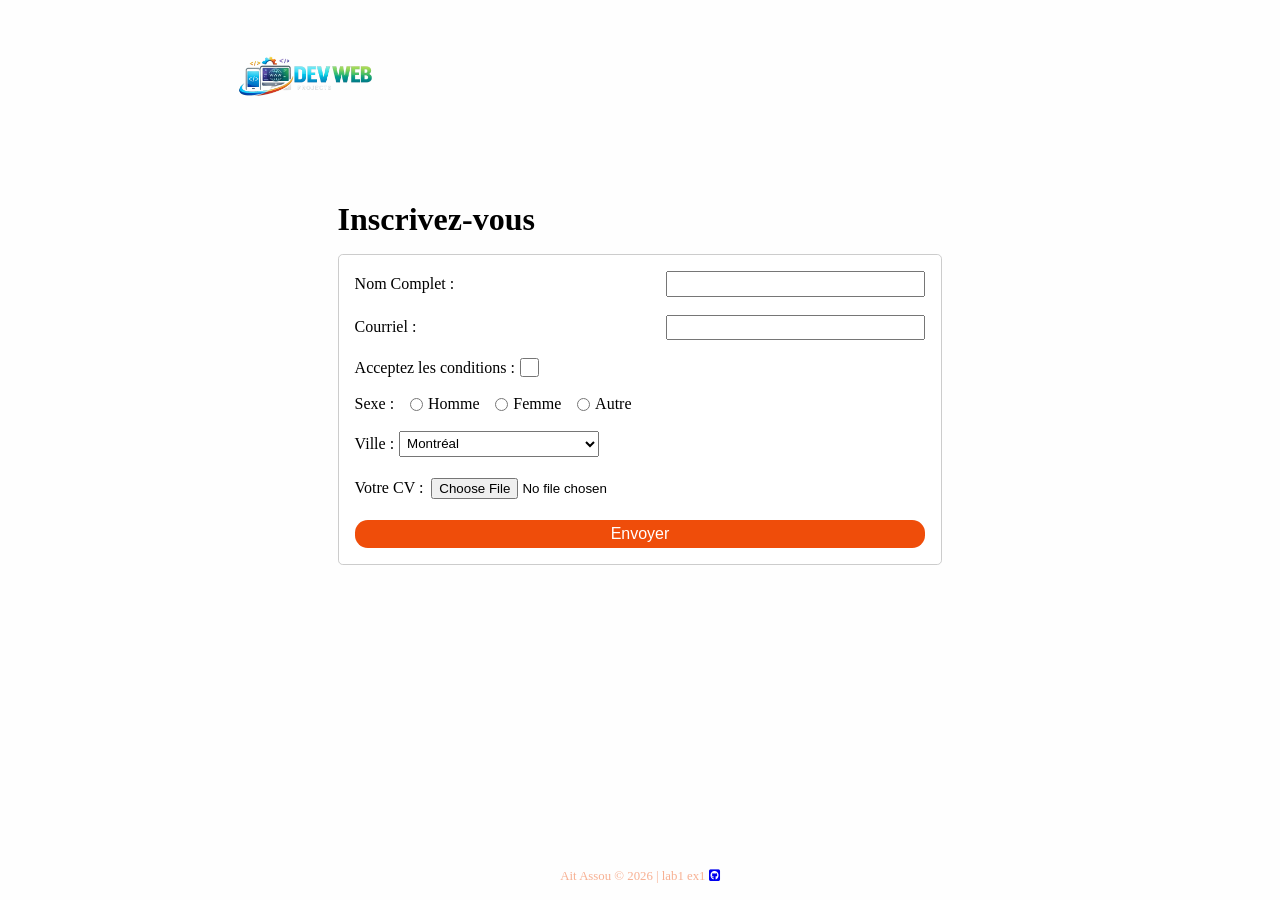
<file: _ex1/index.html>
<!DOCTYPE html>
<html lang="fr">
<head>
    <meta charset="UTF-8">
    <meta name="viewport" content="width=device-width, initial-scale=1.0">
    <title>ex1 | lab1 | cours1-4</title>
    <link
  rel="stylesheet" href="https://cdnjs.cloudflare.com/ajax/libs/font-awesome/6.5.2/css/all.min.css" />
    <link rel="stylesheet" href="./css/styles.css">
</head>
<body>
    <div class="container">
        <header>
            <img width="200"  src="./images/logo.png" alt="logo">
        </header>
    <main>
        <h1>Inscrivez-vous</h1>
    <form action="#">
        <label>
            <span>Nom Complet :</span>
            <input type="text" name="name" size="30" maxlength="100">
        </label>
        <br>

        <label>
            <span>Courriel :</span>
            <input type="email" name="email" size="30" maxlength="100">
        </label>
        <br>

        <label id="label-checkbox-condition">
            <span>Acceptez les conditions :</span>
            <input type="checkbox" name="approbation" value="approuvé"> 
        </label>
        <br>

        <div id="radios-wrapper"><span>Sexe :</span>
            <div class="radio-wrapper"><input type="radio" name="genre" value="Homme"> <span>Homme</span></div>
            <div class="radio-wrapper"><input type="radio" name="genre" value="Femme"> <span>Femme</span></div>
            <div class="radio-wrapper"><input type="radio" name="genre" value="Autre" > <span>Autre</span></div>
        </div>
        <br>

          <label id="villes-wrapper" for="ville">
            <span>Ville :</span>
            <select name="ville" id="ville">
                <option value="Montréal">Montréal</option>
                <option value="Québec">Québec</option>
                <option value="Sherbrook">Sherbrook</option>
                <option value="Trois-rivières">Trois-rivières</option>
                <option value="Sept-îles">Sept-îles</option>
                <option value="Alma">Alma</option>
                <option value="Rimouski">Rimouski</option>
                <option value="Baie-Comeau">Baie-Comeau</option>
                <option value="Val-D'or">Val-D'or</option>
          </select>
          </label>
          <br>

        <label id="cv-upload">
            <span>Votre CV :</span>
            <input type="file" name="name" size="30" accept=".doc, .pdf">
        </label>
        <br>

        <input id="envoyer" type="button" value="Envoyer">
          


    </form>
    </main>
    <footer>
                    <p>Ait Assou &copy; 2026 | lab1 ex1  <a href="https://github.com/ait-assou/laboratoire1cours1-4.git"><i class="fa-brands fa-square-github"></i></a></p>

    </footer>
    </div>
</body>
</html>
</file>
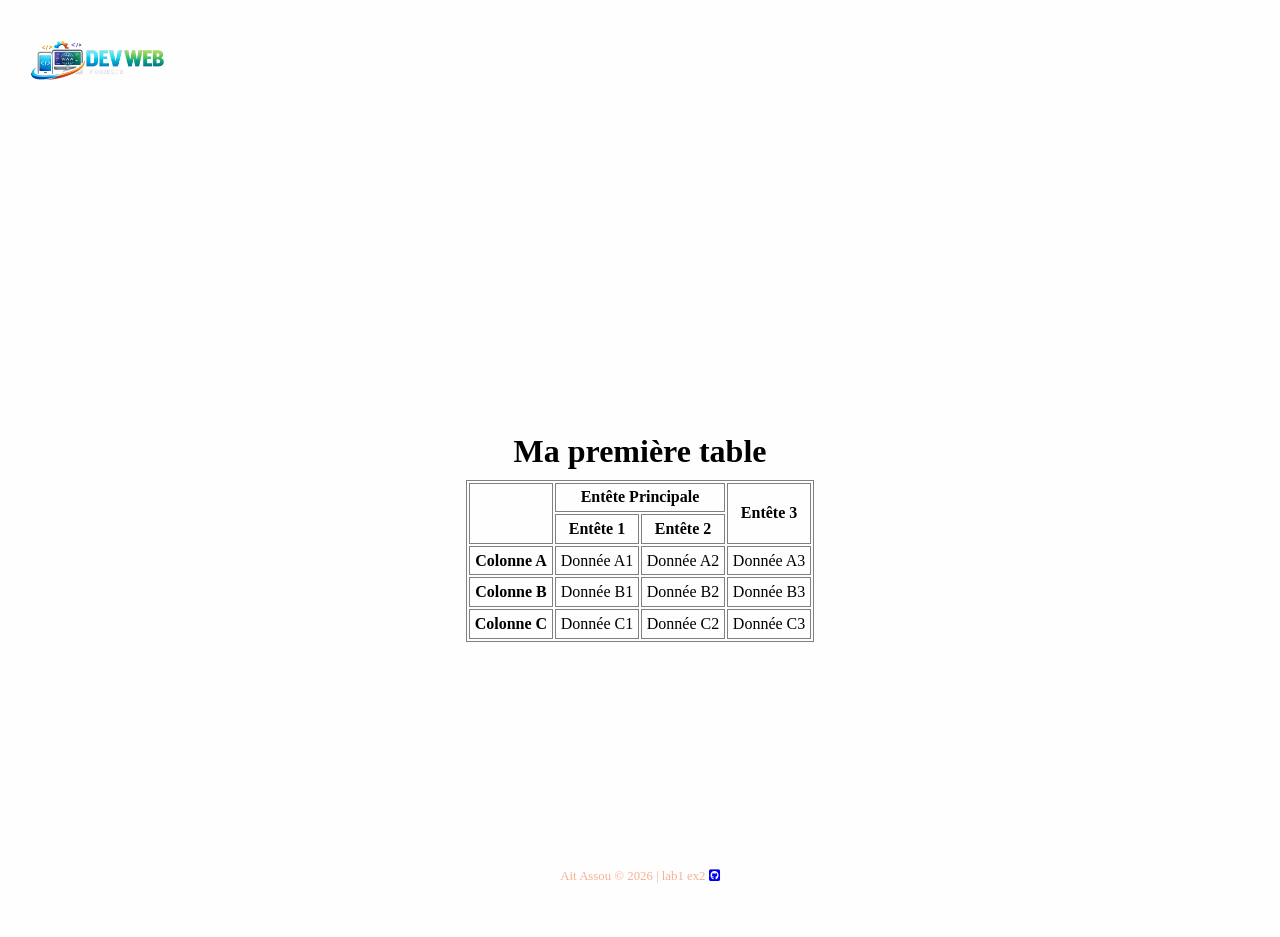
<file: _ex2/index.html>
<!DOCTYPE html>
<html lang="en">
<head>
    <meta charset="UTF-8">
    <meta name="viewport" content="width=device-width, initial-scale=1.0">
    <title>ex2 | lab1 | cours1-4</title>
        <link rel="stylesheet" href="https://cdnjs.cloudflare.com/ajax/libs/font-awesome/6.5.2/css/all.min.css" />

    <link rel="stylesheet" href="./css/styles.css">
</head>
<body >
    <header>
        <img width="200" src="./images/logo.png" alt="">
    </header>
    <main>
        <h1>Ma première table</h1>
        <table border="1">
            <thead>
                <th rowspan="2"></th>
                <th colspan="2">Entête Principale</th>
                
                <th rowspan="2">Entête 3</th>
                <tr><th>Entête 1</th>
                <th>Entête 2</th></tr>
            </thead>
            <tbody>
                <tr>
                    <th>Colonne A</th>
                    <td>Donnée A1</td>
                    <td>Donnée A2</td>
                    <td>Donnée A3</td>
                </tr>
                <tr>
                    <th>Colonne B</th>
                    <td>Donnée B1</td>
                    <td>Donnée B2</td>
                    <td>Donnée B3</td>
                </tr>
                <tr>
                    <th>Colonne C</th>
                    <td>Donnée C1</td>
                    <td>Donnée C2</td>
                    <td>Donnée C3</td>
                </tr>
                
            </tbody>
        </table>
    </main>

    <footer>
            <p>Ait Assou &copy; 2026 | lab1 ex2  <a href="https://github.com/ait-assou/laboratoire1cours1-4.git"><i class="fa-brands fa-square-github"></i></a></p>
    </footer>
</body>
</html>
</file>
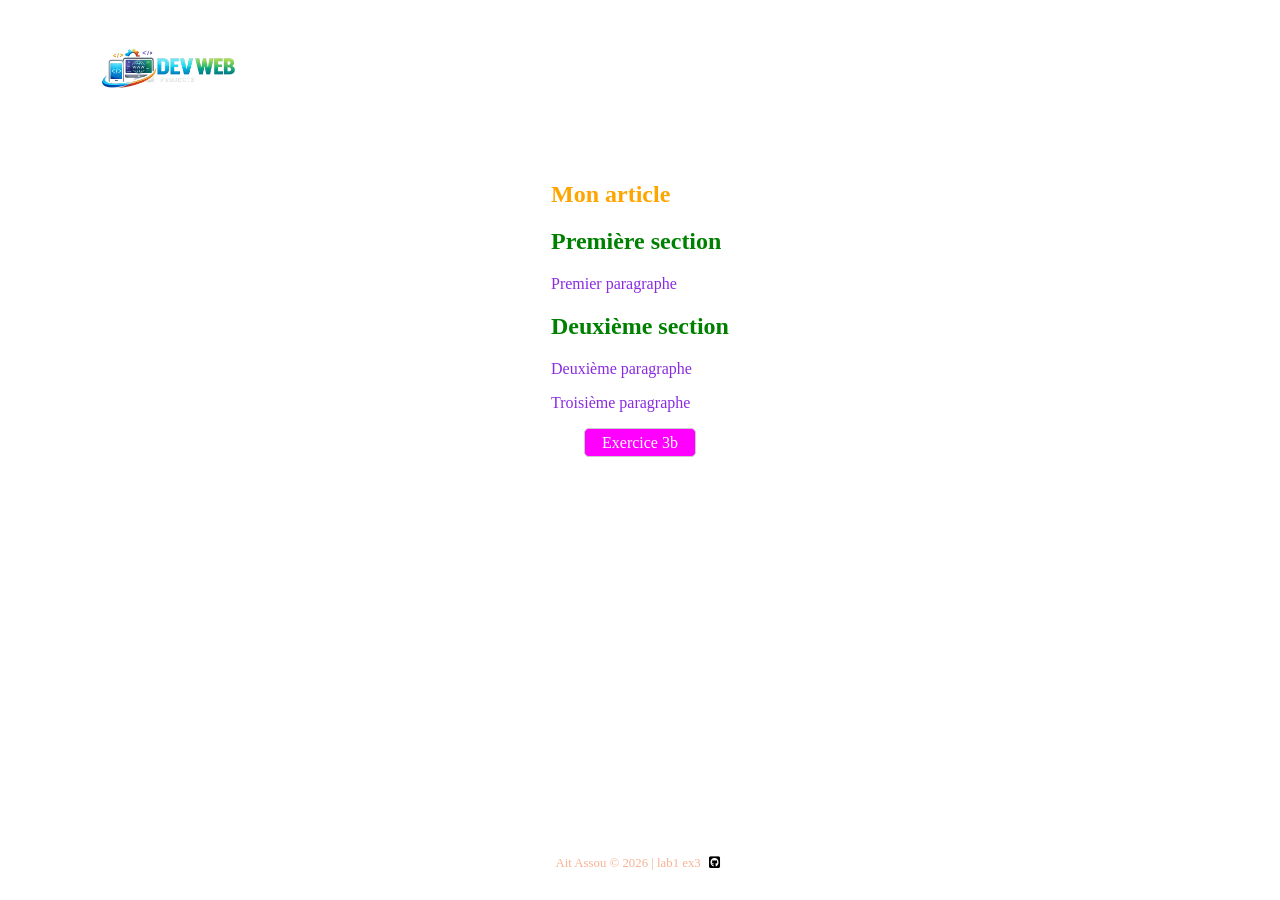
<file: _ex3/index.html>
<!DOCTYPE html>
<html lang="en">
<head>
    <meta charset="UTF-8">
    <meta name="viewport" content="width=device-width, initial-scale=1.0">
    <title>ex2 | lab1 | cours1-4</title>
    <link
  rel="stylesheet" href="https://cdnjs.cloudflare.com/ajax/libs/font-awesome/6.5.2/css/all.min.css" />
    
  <link rel="stylesheet" href="./css/footer.css">
    <style>
        h1 {
            color: orange;
        }

        h2 {
            color: green;
        }

        p {
            color: blueviolet;
        }

        a {
            text-decoration: none;
            border: 1px solid #ccc;
            padding: 0.3rem;
            background-color: magenta;
            color: #fff;
            border-radius: 0.3rem;
            width: 100px;
            text-align: center;
        }

        .container {
            max-width: 90%;
            margin: 0 auto;
        }

        main {
            width: 100%;
            margin: 1rem auto;
            display: flex;
            flex-direction: column;
            align-items: center;
        }

        
    </style>
</head>
<body>
    <div class="container">
        <header>
        <img width="200"  src="./images/logo.png" alt="logo">
    </header>
    <main>
        <article>
        <h1>Mon article</h1>
        <section>
            <h2>Première section</h2>
            <p>Premier paragraphe</p>
        </section>
        <section>
            <h2>Deuxième section</h2>
            <p>Deuxième paragraphe</p>
            <p>Troisième paragraphe</p>
        </section>
    </article>
    <a href="_ex3_b.html">Exercice 3b</a>
    </main>

    

    <footer>
            <p>Ait Assou &copy; 2026 | lab1 ex3  <a href="https://github.com/ait-assou/laboratoire1cours1-4.git"><i class="fa-brands fa-square-github"></i></a></p>

    </footer>
    </div>
</body>
</html>
</file>
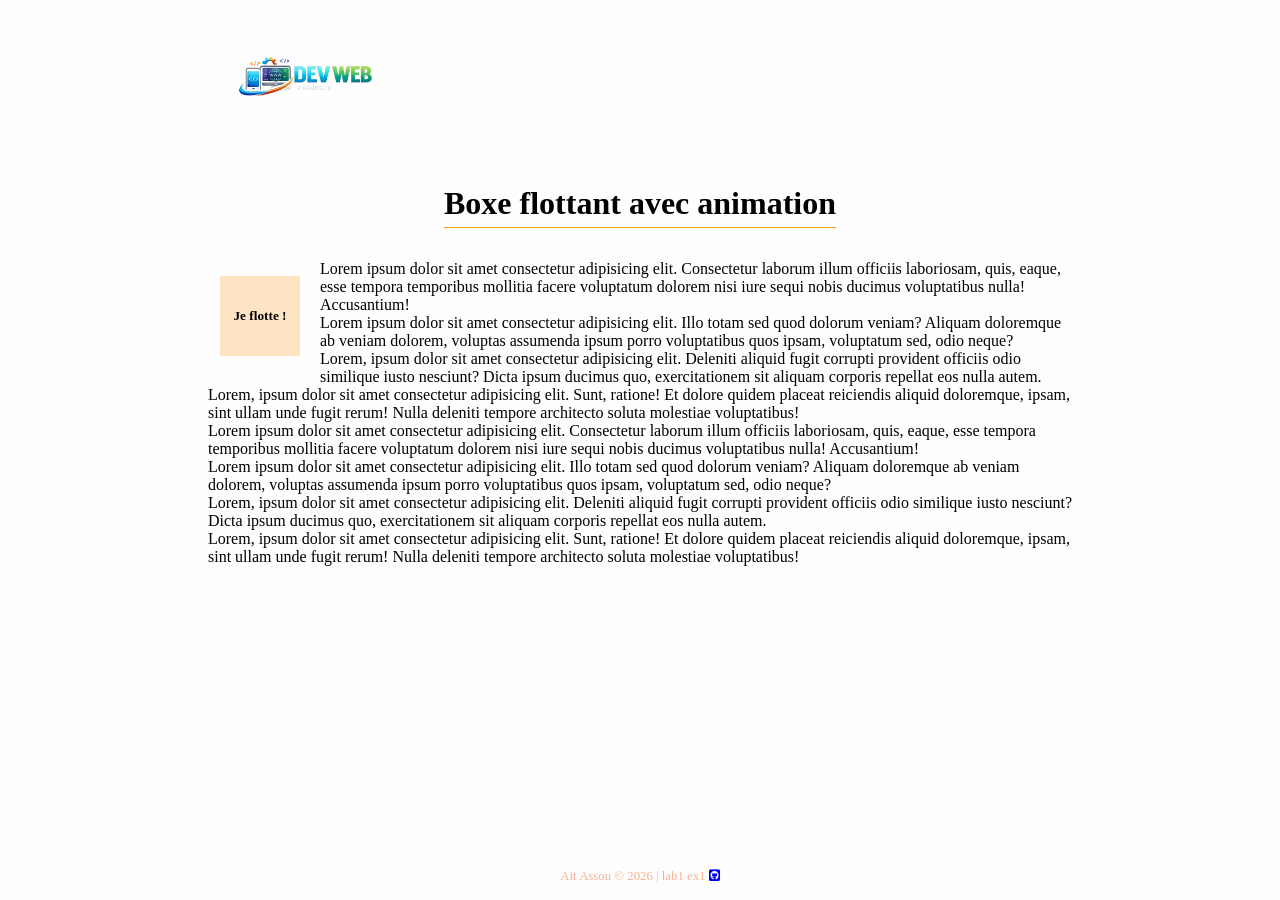
<file: _ex4/index.html>
<!DOCTYPE html>
<html lang="en">
<head>
    <meta charset="UTF-8">
    <meta name="viewport" content="width=device-width, initial-scale=1.0">
    <title>ex4 | lab1 | cours1-4</title>
    <link
  rel="stylesheet" href="https://cdnjs.cloudflare.com/ajax/libs/font-awesome/6.5.2/css/all.min.css" />
    
    <style>
        * {
        padding: 0;
        margin: 0;
        box-sizing: border-box;
}

        body {
            background-color: #fefefe;
        }

        .container {
            width: 70%;
            margin: 0 auto;
            padding: 1rem;
        }

        h1 {
            text-align: center;
            padding-bottom: 0.3rem;
            width: fit-content;
            margin: 2rem auto;
            border-bottom: 1px solid orange;
        }

        h1::after {
            content: "";
            display: block;
            
            
            
        }
        #boite-flottante {
            width: 5rem;
            height: 5rem;
            background-color: bisque;
            margin: 1rem;
            float:left;
            z-index: 0;
            animation: bouger 5s infinite alternate-reverse;
            transform: translateX(-5%);

            display: grid;
            place-items: center;
            
        }

        @keyframes bouger {
            from 0% {
                margin-left: 1rem;
                margin-top: 10rem;
            }
            50% {
                margin-top: 5rem;
                margin-left: 10rem;
                /* transform: translateY(-50%); */
            }


            100% {
                margin-top: 1rem;
                margin-left: 1rem;
            } 
        }


        footer {
            position: absolute;
            bottom: 1rem;
            left: 50%;
            transform: translateX(-50%);
        }

        .hide {
            background-color: red;
        }

footer p {
    text-align: center;
    color: #ef4d0a70;
    font-size: 0.8rem;
}


        @media screen and (max-width: 768px) {
            .container {
                width: 100%;
        }

        main {
            width: 100%;
        }
}


    </style>
</head>
<body>
    <div class="container">
        <header>
        <img width="200"  src="./images/logo.png" alt="logo">
    </header>
    <main>
        <h1>Boxe flottant avec animation</h1>
        <div id="boite-flottante">
            <h5>Je flotte !</h5>
        </div>
        <section>
            <article>
                <p>Lorem ipsum dolor sit amet consectetur adipisicing elit. Consectetur laborum illum officiis laboriosam, quis, eaque, esse tempora temporibus mollitia facere voluptatum dolorem nisi iure sequi nobis ducimus voluptatibus nulla! Accusantium!</p>
        <p>Lorem ipsum dolor sit amet consectetur adipisicing elit. Illo totam sed quod dolorum veniam? Aliquam doloremque ab veniam dolorem, voluptas assumenda ipsum porro voluptatibus quos ipsam, voluptatum sed, odio neque?</p>
        <p>Lorem, ipsum dolor sit amet consectetur adipisicing elit. Deleniti aliquid fugit corrupti provident officiis odio similique iusto nesciunt? Dicta ipsum ducimus quo, exercitationem sit aliquam corporis repellat eos nulla autem.</p>
        <p>Lorem, ipsum dolor sit amet consectetur adipisicing elit. Sunt, ratione! Et dolore quidem placeat reiciendis aliquid doloremque, ipsam, sint ullam unde fugit rerum! Nulla deleniti tempore architecto soluta molestiae voluptatibus!</p>
            </article>

            <article>
                <p>Lorem ipsum dolor sit amet consectetur adipisicing elit. Consectetur laborum illum officiis laboriosam, quis, eaque, esse tempora temporibus mollitia facere voluptatum dolorem nisi iure sequi nobis ducimus voluptatibus nulla! Accusantium!</p>
        <p>Lorem ipsum dolor sit amet consectetur adipisicing elit. Illo totam sed quod dolorum veniam? Aliquam doloremque ab veniam dolorem, voluptas assumenda ipsum porro voluptatibus quos ipsam, voluptatum sed, odio neque?</p>
        <p>Lorem, ipsum dolor sit amet consectetur adipisicing elit. Deleniti aliquid fugit corrupti provident officiis odio similique iusto nesciunt? Dicta ipsum ducimus quo, exercitationem sit aliquam corporis repellat eos nulla autem.</p>
        <p>Lorem, ipsum dolor sit amet consectetur adipisicing elit. Sunt, ratione! Et dolore quidem placeat reiciendis aliquid doloremque, ipsam, sint ullam unde fugit rerum! Nulla deleniti tempore architecto soluta molestiae voluptatibus!</p>
            </article>
        </section>

    </main>

    <footer>
            <p>Ait Assou &copy; 2026 | lab1 ex1  <a href="https://github.com/ait-assou/laboratoire1cours1-4.git"><i class="fa-brands fa-square-github"></i></a></p>

    </footer>
    </div>

</body>
</html>
</file>
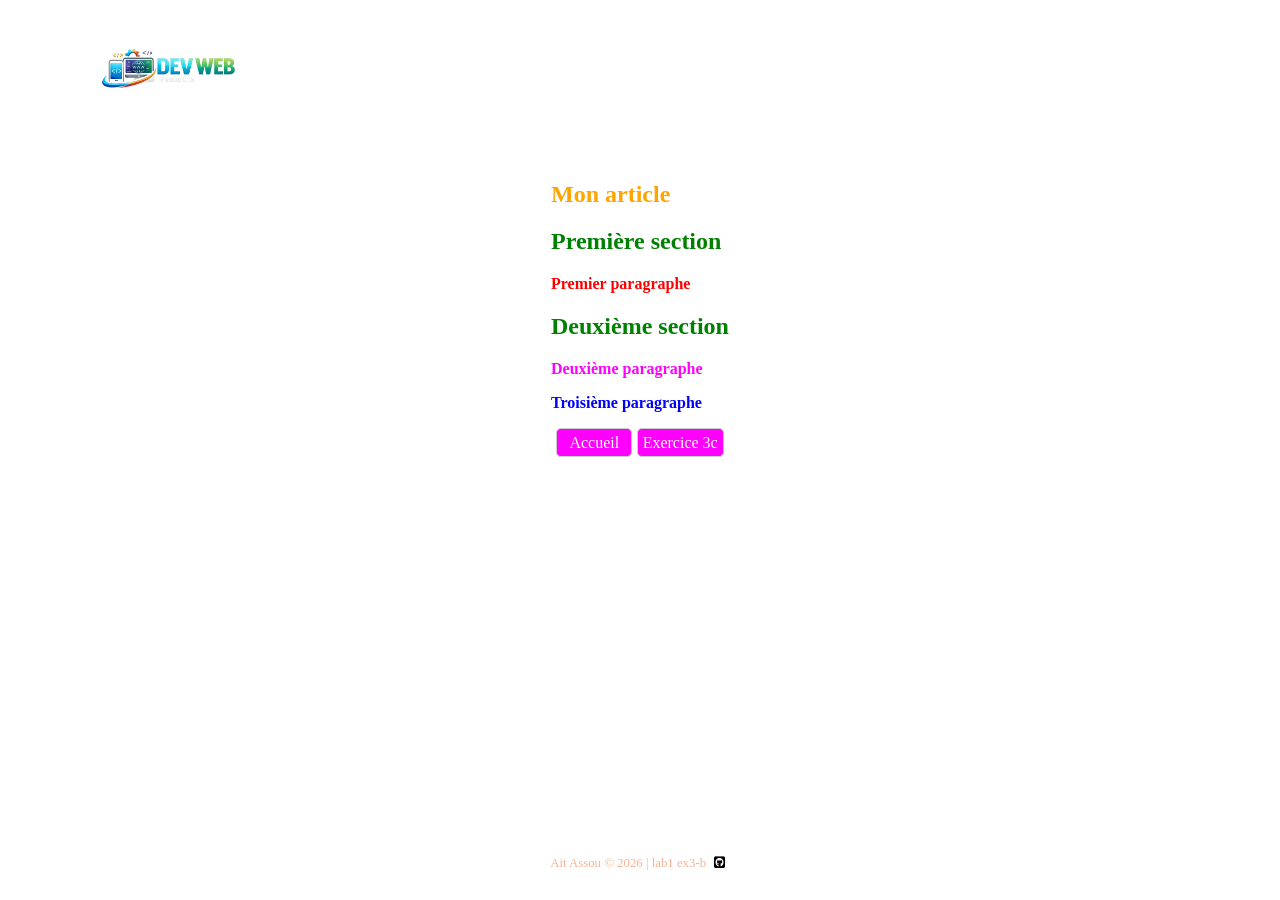
<file: _ex3/_ex3_b.html>
<!DOCTYPE html>
<html lang="en">
<head>
    <meta charset="UTF-8">
    <meta name="viewport" content="width=device-width, initial-scale=1.0">
    <title>ex2 | lab1 | cours1-4</title>
   <link rel="stylesheet" href="https://cdnjs.cloudflare.com/ajax/libs/font-awesome/6.5.2/css/all.min.css" />
    <link rel="stylesheet" href="./css/footer.css">
    <style>
        h1 {
            color: orange;
        }

        h2 {
            color: green;
        }

        #p1 {
            color: red;
            font-weight: 700;
        }

        #p2 {
            color: magenta;
            font-weight: 700;
        }

        #p3 {
            color: blue;
            font-weight: 700;
        }

        a {
            text-decoration: none;
            border: 1px solid #ccc;
            padding: 0.3rem;
            background-color: magenta;
            color: #fff;
            border-radius: 0.3rem;
            min-width: 4rem;
            text-align: center;
        }

        .row {
            display: flex;
            justify-content: flex-start;
            align-items: center;
            column-gap: 0.3rem;
        }

        .container {
            max-width: 90%;
            margin: 0 auto;

        }

        main {
            width: 100%;
            margin: 1rem auto;
            display: flex;
            flex-direction: column;
            align-items: center;
        }

    </style>
</head>
<body>

    <div class="container">
        <header>
        <img width="200"  src="./images/logo.png" alt="logo">
    </header>
    <main>
        <article>
        <h1>Mon article</h1>
        <section>
            <h2>Première section</h2>
            <p id="p1">Premier paragraphe</p>
        </section>
        <section>
            <h2>Deuxième section</h2>
            <p id="p2">Deuxième paragraphe</p>
            <p id="p3">Troisième paragraphe</p>
        </section>
    </article>

    <div class="row">
        <a href="index.html">Accueil</a>
        <a href="_ex3_c.html">Exercice 3c</a>
    </div>
    </main>

    <footer>
            <p>Ait Assou &copy; 2026 | lab1 ex3-b  <a href="https://github.com/ait-assou/laboratoire1cours1-4.git"><i class="fa-brands fa-square-github"></i></a></p>
    </footer>
    </div>
</body>
</html>
</file>
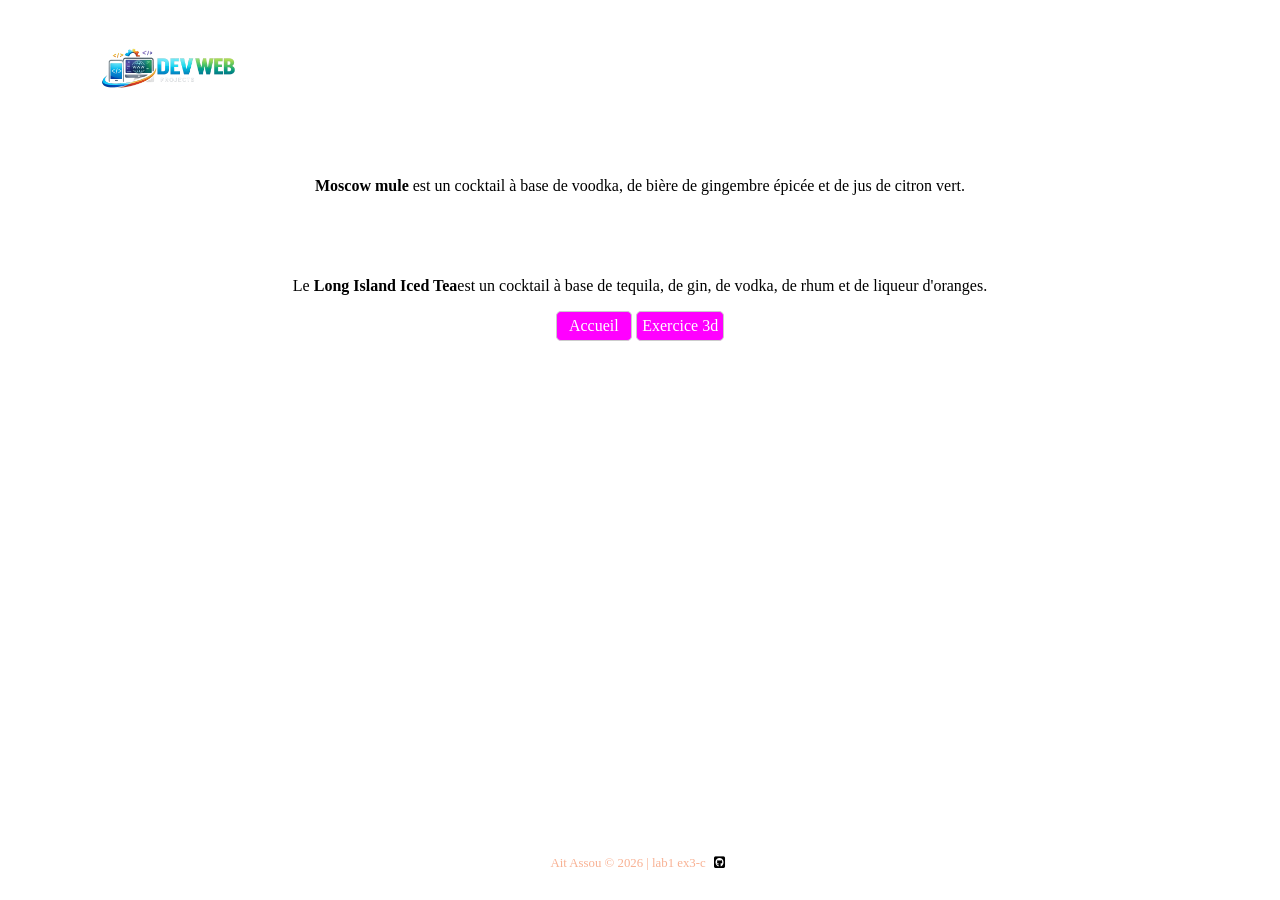
<file: _ex3/_ex3_c.html>
<!DOCTYPE html>
<html lang="en">
<head>
    <meta charset="UTF-8">
    <meta name="viewport" content="width=device-width, initial-scale=1.0">
    <title>EX3 C</title>
    <link rel="stylesheet" href="https://cdnjs.cloudflare.com/ajax/libs/font-awesome/6.5.2/css/all.min.css" />
    <link rel="stylesheet" href="./css/footer.css">
    <style>
        #hidden {
            /* display: none; */
            visibility: hidden;
        }

        
        a {
            text-decoration: none;
            border: 1px solid #ccc;
            padding: 0.3rem;
            background-color: magenta;
            color: #fff;
            border-radius: 0.3rem;
            min-width: 4rem;
            text-align: center;
        }

        .row {
            display: flex;
            justify-content: flex-start;
            align-items: center;
            column-gap: 0.3rem;
        }

        .container {
            max-width: 90%;
            margin: 0 auto;

        }

        main {
            width: 100%;
            margin: 1rem auto;
            display: flex;
            flex-direction: column;
            align-items: center;
        }


    </style>
</head>
<body>

     <div class="container">
        <header>
        <img width="200"  src="./images/logo.png" alt="logo">
    </header>


    <main>
        <p>
        <strong>Moscow mule</strong> est un cocktail à base de voodka, de bière de gingembre épicée et de jus de citron vert.
    </p>

    <p id="hidden">Un <strong>French Connection</strong>est un cocktail composé de parts égales de cognac et d'amaretto.</p>

    <p>Le <strong>Long Island Iced Tea</strong>est un cocktail à base de tequila, de gin, de vodka, de rhum et de liqueur d'oranges.</p>

    <div class="row">
        <a href="index.html">Accueil</a>
        <a href="_ex3_d.html">Exercice 3d</a>
    </div>
    </main>

    <footer>
            <p>Ait Assou &copy; 2026 | lab1 ex3-c  <a href="https://github.com/ait-assou/laboratoire1cours1-4.git"><i class="fa-brands fa-square-github"></i></a></p>
    </footer>
     </div>
</body>
</html>
</file>
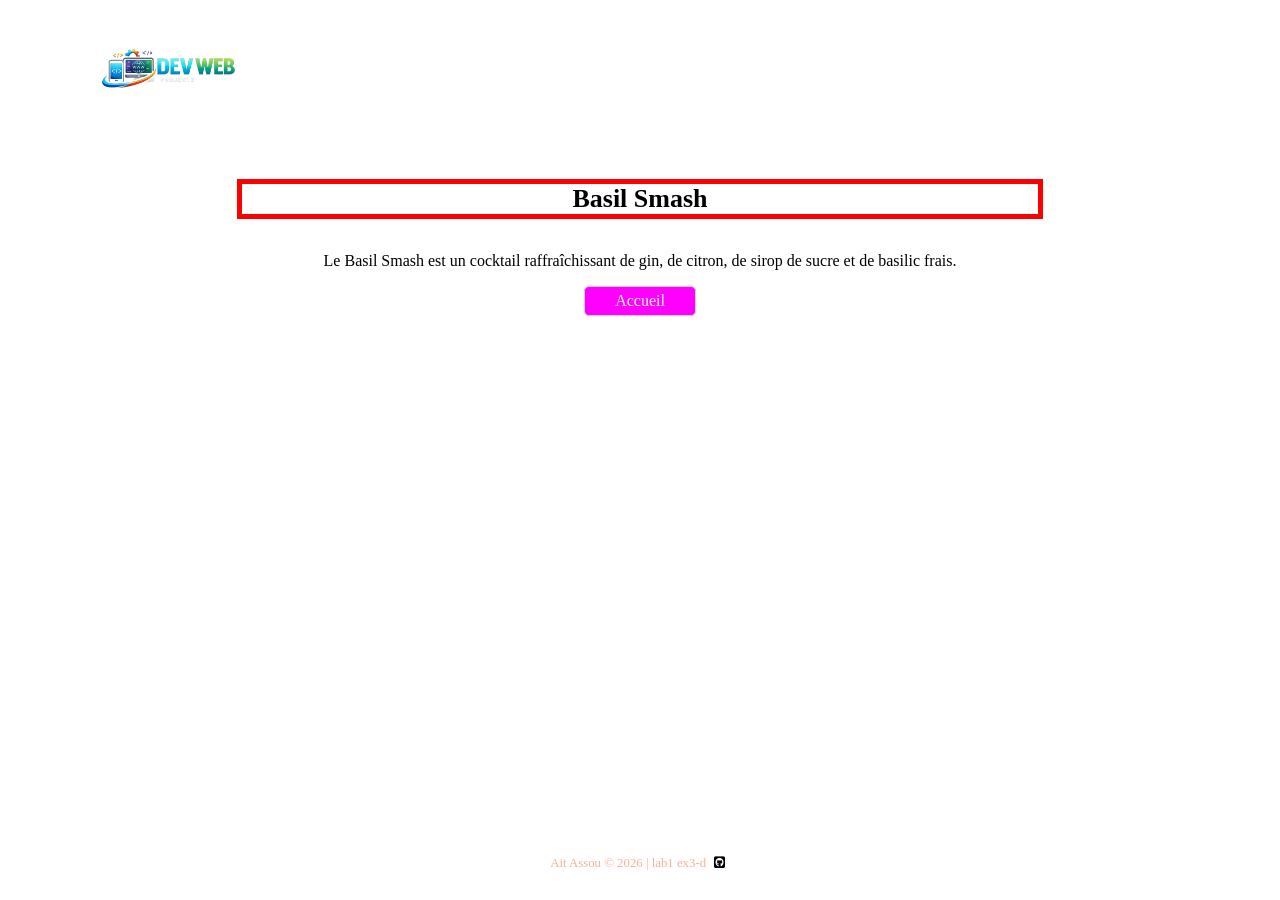
<file: _ex3/_ex3_d.html>
<!DOCTYPE html>
<html lang="en">
<head>
    <meta charset="UTF-8">
    <meta name="viewport" content="width=device-width, initial-scale=1.0">
    <title>EX3 D</title>
    <link rel="stylesheet" href="https://cdnjs.cloudflare.com/ajax/libs/font-awesome/6.5.2/css/all.min.css" />
    <link rel="stylesheet" href="./css/footer.css">

    <style>
       h1 {
        font-size: 26px;
        border: 5px solid red;
        text-align: center;
        width: 100%;
       }
        
        a {
            text-decoration: none;
            border: 1px solid #ccc;
            padding: 0.3rem;
            background-color: magenta;
            color: #fff;
            border-radius: 0.3rem;
            width: 100px;
            text-align: center;
        }

        .container {
            max-width: 90%;
            margin: 0 auto;

        }

        main {
            width: 70%;
            margin: 1rem auto;
            display: flex;
            flex-direction: column;
            align-items: center;
        }
    </style>
</head>
<body>

     <div class="container">
        <header>
        <img width="200"  src="./images/logo.png" alt="logo">
    </header>

    <main>
        <h1>Basil Smash</h1>
    <p>Le Basil Smash est un cocktail raffraîchissant de gin, de citron, de sirop de sucre et de basilic frais.</p>
    
        <a href="index.html">Accueil</a>
    </div>
    </main>

    <footer>
            <p>Ait Assou &copy; 2026 | lab1 ex3-d  <a href="https://github.com/ait-assou/laboratoire1cours1-4.git"><i class="fa-brands fa-square-github"></i></a></p>
    </footer>
     </div>
</body>
</html>
</file>
<file: _ex1/css/styles.css>
* {
    padding: 0;
    margin: 0;
    box-sizing: border-box;
}

body {
    background-color: #fefefe;
}

.container {
    width: 70%;
    margin: 0 auto;
    padding: 1rem;
}

main {
    width: 70%;
    margin: 3rem auto;
}

form {
    background-color: #fff;
    padding: 1rem;
    border: 1px solid #ccc;
    border-radius: 0.3rem;
}

h1 {
    margin-bottom: 1rem;
}
label {
    display: flex;
    justify-content: space-between;
    align-items: center;
}

label input {
    padding: 0.2rem;
    outline: none;
}

#label-checkbox-condition, #cv-upload {
    justify-content: flex-start;
    column-gap: 0.3rem;
}

#label-checkbox-condition input {
    width: 1.2rem;
    height: 1.2rem;
}

#radios-wrapper {
    display: flex;
    align-items: center;
}
.radio-wrapper {
    margin-left: 1rem;
    display: flex;
    align-items: center;
    column-gap: 0.3rem;
}

#villes-wrapper {
    justify-content: flex-start;
    column-gap: 0.3rem;
}

#villes-wrapper select{
    min-width: 200px;
    padding: 0.2rem;
}

#envoyer {
    min-width: 100%;
    padding: 0.3rem;
    background-color: #ef4d0a;
    border: none;
    font-size: 1rem;
    border-radius: 0.8rem;
    color: #fff;
}

footer {
    position: absolute;
    bottom: 1rem;
    left: 50%;
    transform: translateX(-50%);


}

footer p {
    text-align: center;
    color: #ef4d0a70;
    font-size: 0.8rem;
}

@media screen and (max-width: 768px) {
    .container {
        width: 100%;
    }

    main {
        width: 100%;
    }
}
</file>
<file: _ex2/css/styles.css>
* {
    padding: 0;
    margin: 0;
    box-sizing: border-box;
}

body {
    background-color: #fefefe;
}

table, td, th {
    border: 1px solid gray;
}

td, th {
    padding: 0.3rem;
}

main {
    height: calc(100vh - 100px);
    display: flex;
    flex-direction: column;
    align-items: center;
    justify-content: center;
}

h1 {
    margin-bottom: 0.6rem;
}

footer {
    position: absolute;
    bottom: 1rem;
    left: 50%;
    transform: translateX(-50%);
}

footer p {
    text-align: center;
    color: #ef4d0a70;
    font-size: 0.8rem;
}
</file>
<file: _ex3/css/footer.css>
footer {
            position: absolute;
            bottom: 1rem;
            left: 50%;
            transform: translateX(-50%);
        }

        footer p {
            text-align: center;
            color: #ef4d0a70;
            font-size: 0.8rem;
        }

        footer a {
            color: #000;
            background-color: transparent;
            border: none;
        }
</file>
